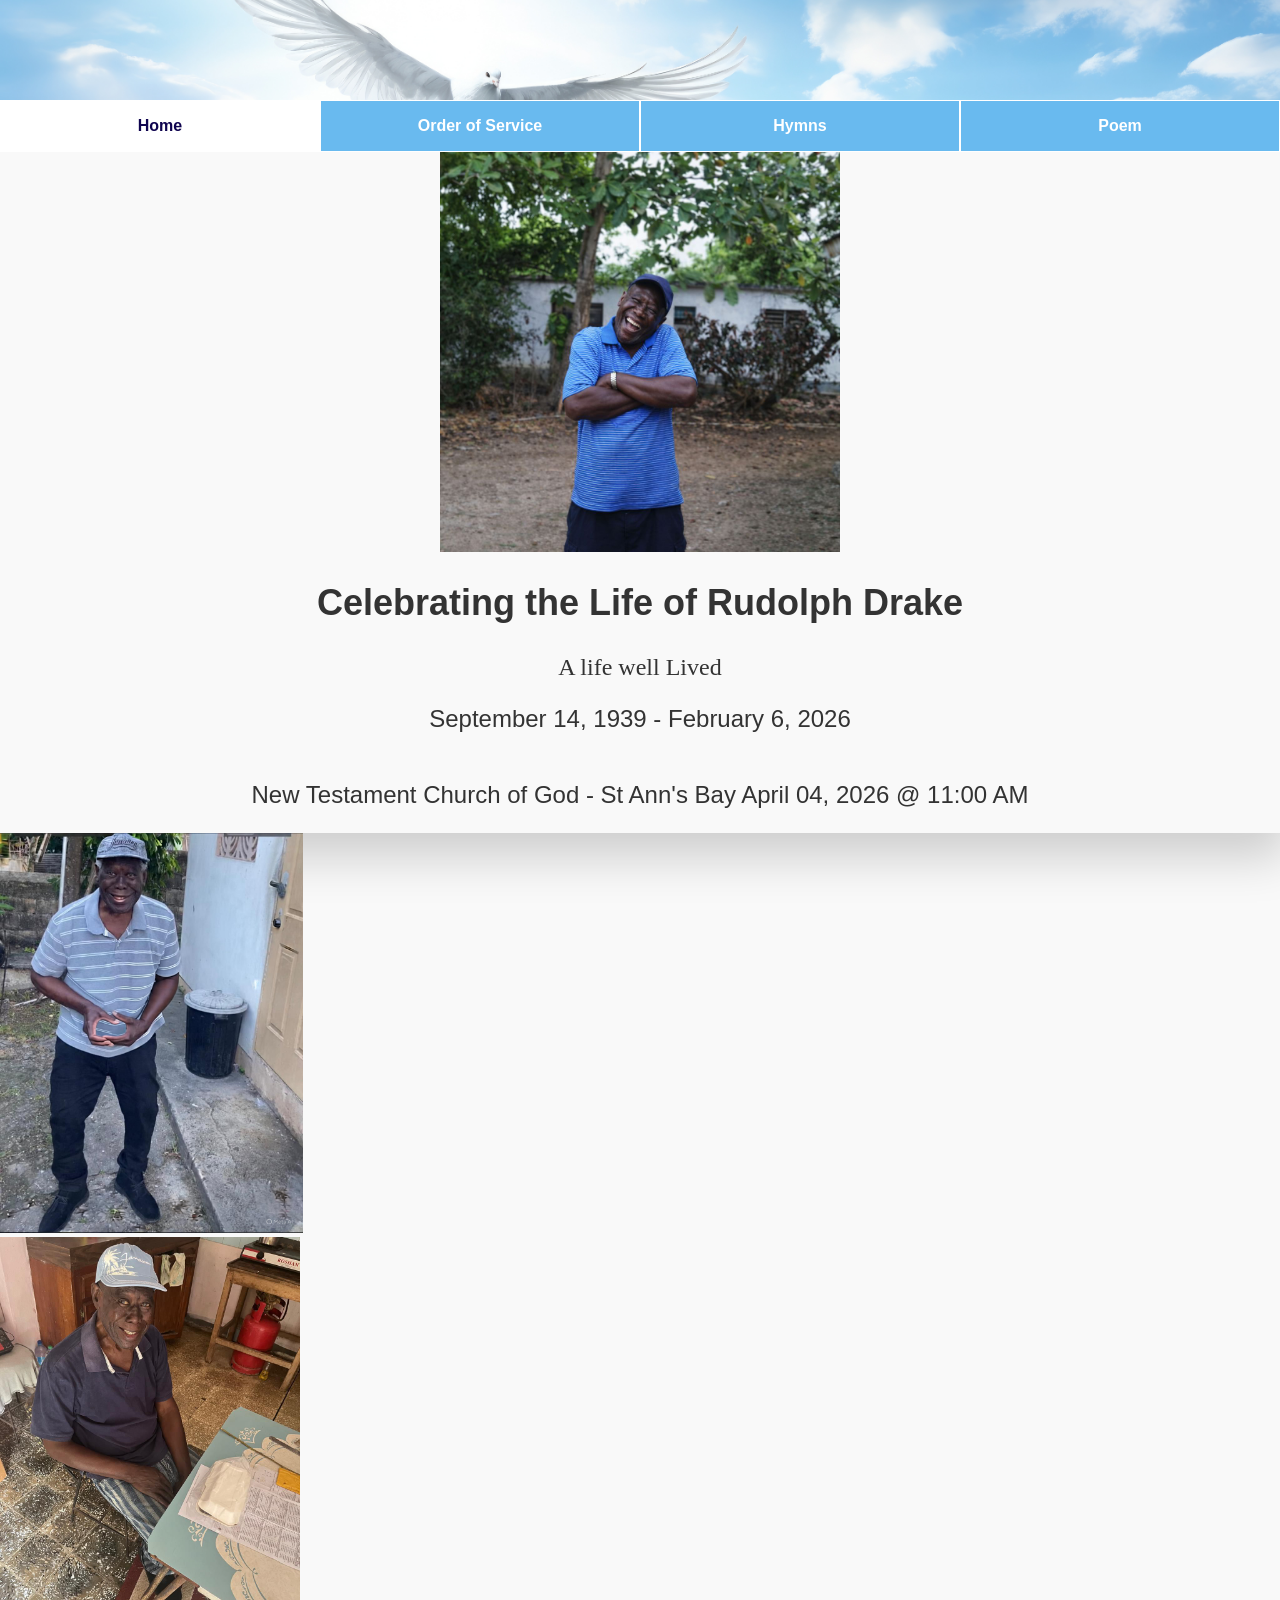
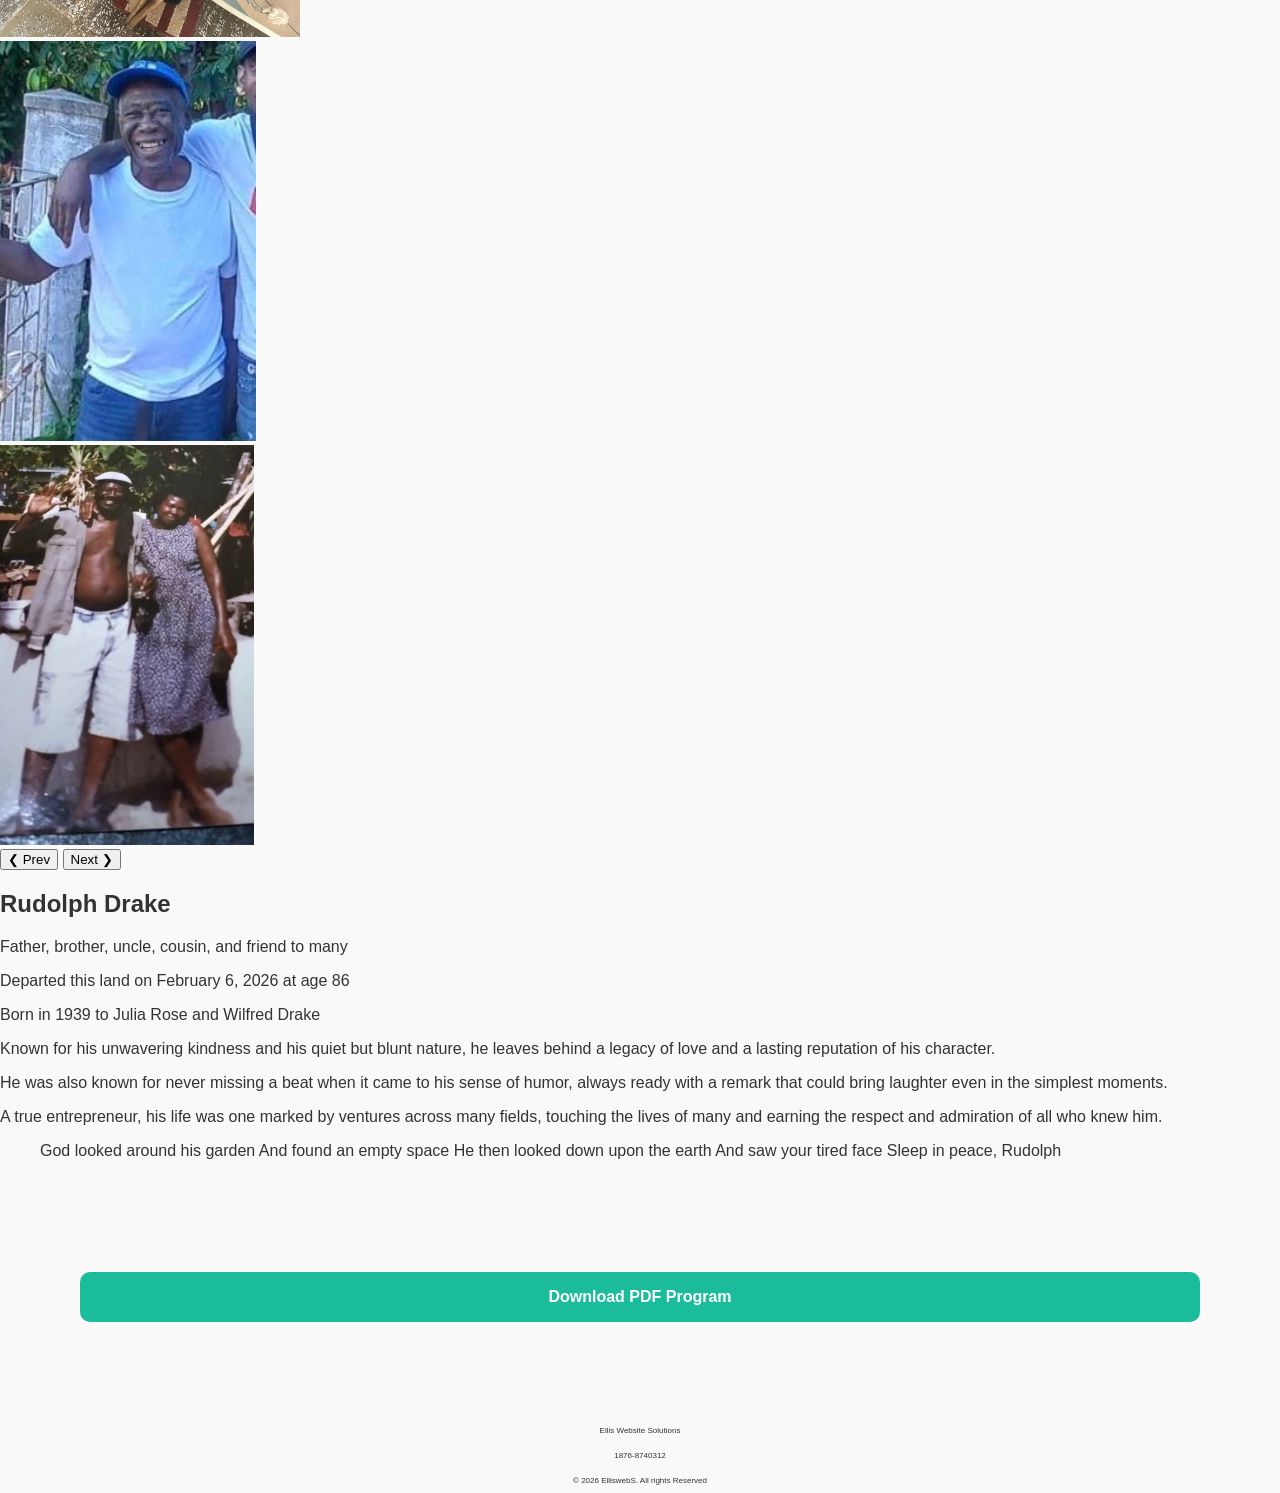
<file: index.html>
<!DOCTYPE html>
<html lang="en">

<head>
   <meta charset="UTF-8" name="viewport" content="width=device-width, initial-scale=1.0">
  <meta name="viewport" content="width=device-width, initial-scale=1.0">
  <title>Rudolph Drake Funeral Program</title>
  <link rel="stylesheet" href="stylesheet/style.css">
    <link rel="stylesheet" href="https://cdnjs.cloudflare.com/ajax/libs/font-awesome/6.5.1/css/all.min.css">
    <style>.head{
      background-image: url(banner2.jpg) ;
      background-size: cover;
      background-position: center;
      background-repeat: no-repeat;
    }
      
    </style>
</head>
<body>
 <header class="head" >
       
    <h2>Celebrating the Life of Rudolph Drake</h2>
    
  </header>

  <nav>
    <a href="index.html" class="active" >Home</a>
    <a href="order.html" >Order of Service</a>
    <a href="hymns.html" >Hymns</a>
    <a href="poem.html" >Poem</a>
  </nav>
 
  <section class="man">
    <img class="img" src="man.jpeg">
    <h1>Celebrating the Life of Rudolph Drake</h1>
     <span>A life well Lived</span>
    
<p>September 14, 1939 - February 6, 2026</p>
    <p>New Testament Church of God - St Ann's Bay April 04, 2026 @ 11:00 AM</p>
  </section>
  <div class="carousel">
      <div class="slides" id="slides">
        <div class="slide"><img src="man2.jpeg" alt="Memory 1"></div>
        <div class="slide"><img src="man3.jpeg" alt="Memory 2"></div>
        <div class="slide"><img src="man4.jpeg" alt="Memory 3"></div>
        <div class="slide"><img src="man5.jpeg" alt="Memory 3"></div>

      </div>
    </div>

    <div class="controls">
      <button onclick="prevSlide()">&#10094; Prev</button>
      <button onclick="nextSlide()">Next &#10095;</button>
    </div>

    
  </div>

<section id="tribute-section">
  <h2>Rudolph Drake</h2>
  <p>Father, brother, uncle, cousin, and friend to many</p>
  <p>Departed this land on February 6, 2026 at age 86</p>
  <p>Born in 1939 to Julia Rose and Wilfred Drake</p>
  <div class="tribute-text">
    <p>Known for his unwavering kindness and his quiet but blunt nature, he leaves behind a legacy of love and a lasting reputation of his character.</p>
    <p>He was also known for never missing a beat when it came to his sense of humor, always ready with a remark that could bring laughter even in the simplest moments.</p>
    <p>A true entrepreneur, his life was one marked by ventures across many fields, touching the lives of many and earning the respect and admiration of all who knew him.</p>
  </div>
  <blockquote>
    <p>God looked around his garden And found an empty space He then looked down upon the earth And saw your tired face Sleep in peace, Rudolph</p>
  </blockquote>
</section>

 
<section class="button"> <a href="Bowla Funeral Program.pdf" class="download-btn" download>Download PDF Program</a></section>
 
<footer class="ellis">
    <p>Ellis Website Solutions</p>
    <p>1876-8740312</p>

   <p>&copy 2026 ElliswebS. All rights Reserved</p>
</footer>

<script src="java.js" ></script>
</body>
</html>
</file>
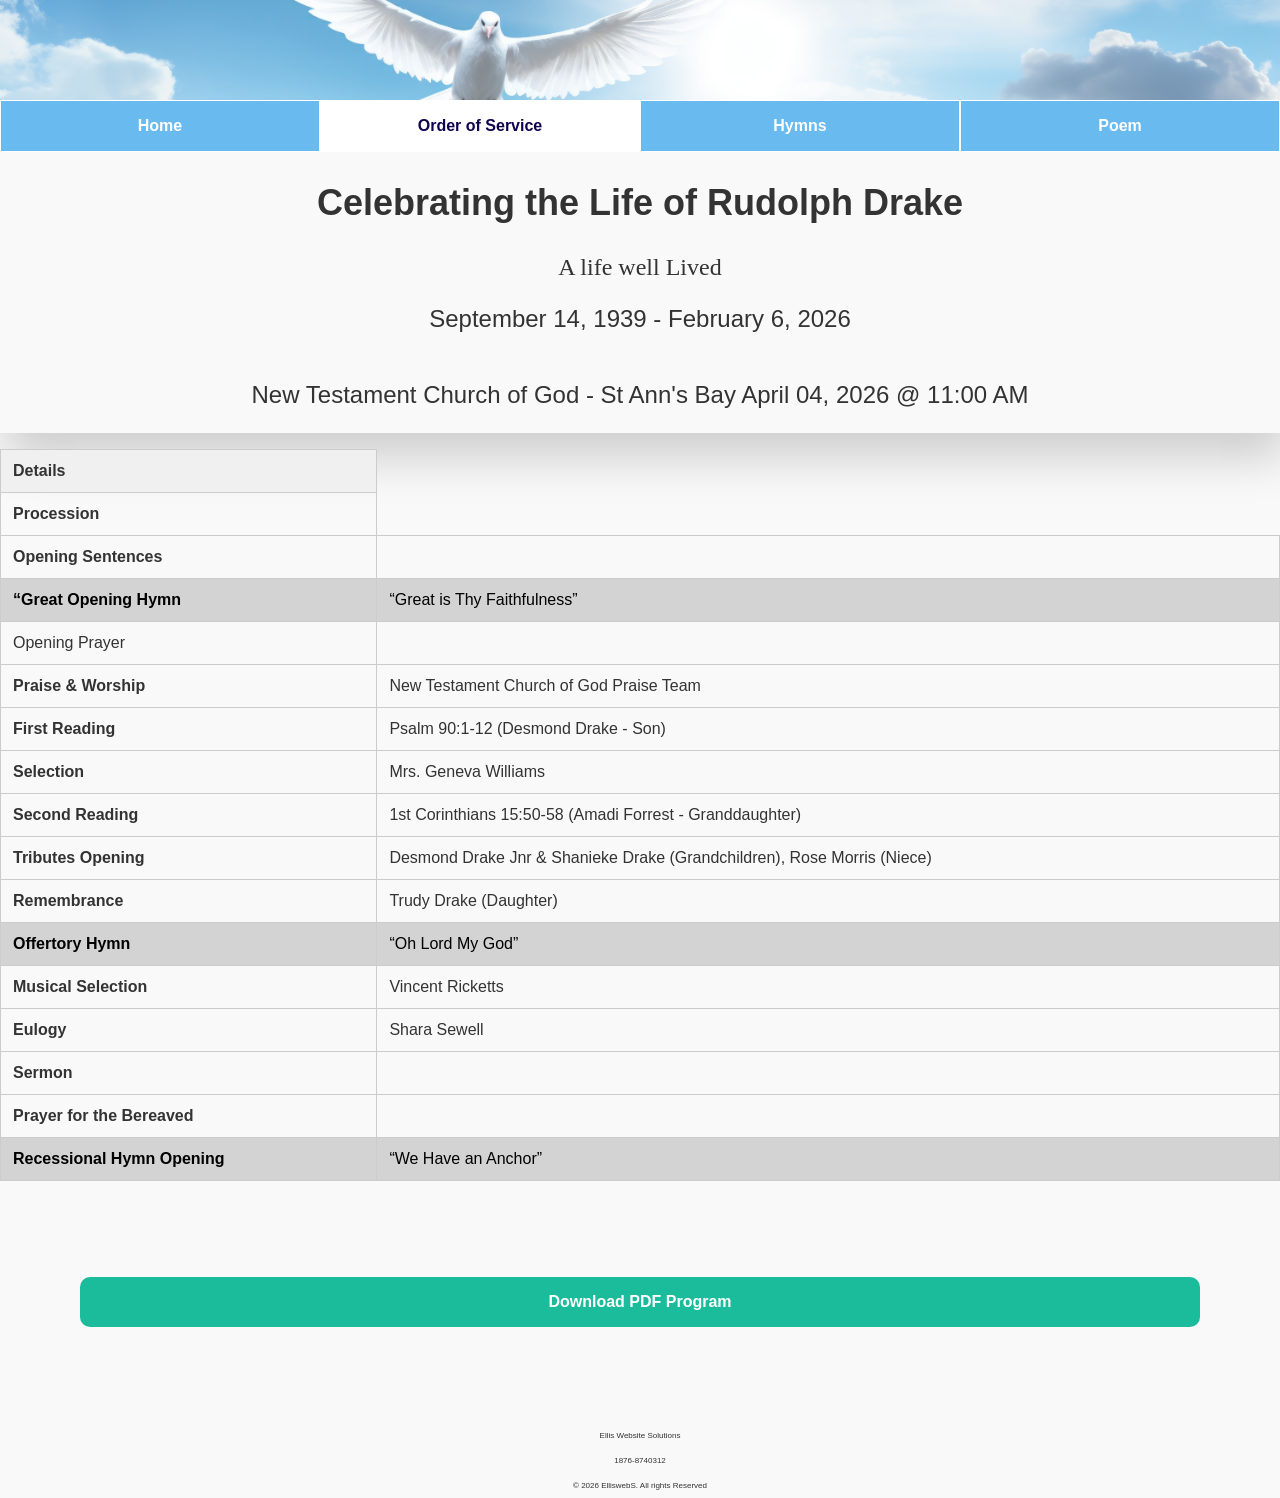
<file: order.html>
<!DOCTYPE html>
<html lang="en">

<head>
  <meta charset="UTF-8" name="viewport" content="width=device-width, initial-scale=1.0">
  <title>Order of Service</title>
  <link rel="stylesheet" href="stylesheet/style.css">
    <link rel="stylesheet" href="https://cdnjs.cloudflare.com/ajax/libs/font-awesome/6.5.1/css/all.min.css">
     <style>.head{
      background-image: url(banner4.jpg) ;
      background-size: cover;
      background-position: center;
      background-repeat: no-repeat;
    }
      
    </style>
</head>
<body>
     <header class="head"  >
       
    <h2>Celebrating the Life of Rudolph Drake</h2>
    
  </header>
     <nav>
        <a href="index.html" >Home</a>
    <a href="order.html" class="active">Order of Service</a>
    <a href="hymns.html"  >Hymns</a>
    <a href="poem.html" >Poem</a>
  </nav>
   <section class="man">
    
    <h1>Celebrating the Life of Rudolph Drake</h1>
     <span>A life well Lived</span>
<p>September 14, 1939 - February 6, 2026</p>
    <p>New Testament Church of God - St Ann's Bay April 04, 2026 @ 11:00 AM</p>
  </section>
  
  <section class="order">
    
    <table>
      <thead>
        <tr>
         
          <th>Details</th>
        </tr>
      </thead>
      <tbody>
        <tr><td> <strong>Procession</strong></tr>
        <tr><td> <strong>Opening Sentences</strong></td><td></td></tr>
        <tr id="tcolor"><td> <a href="hymns.html#great"><strong>“Great Opening Hymn </strong></td> </a><td><a href="hymns.html#great">“Great is Thy Faithfulness”</a></td></tr>
        <tr><td>Opening Prayer</td><td></td></tr>
        <tr><td><strong>Praise & Worship</strong> </td><td>New Testament Church of God Praise Team</td></tr>
        <tr><td><strong>First Reading </strong></td><td>Psalm 90:1-12 (Desmond Drake - Son)</td></tr>
        <tr><td><strong>Selection </strong></td><td>Mrs. Geneva Williams</td></tr>
        <tr><td> <strong>Second Reading</strong></td><td>1st Corinthians 15:50-58 (Amadi Forrest - Granddaughter)</td></tr>
        <tr><td> <strong>Tributes Opening</strong></td><td>Desmond Drake Jnr & Shanieke Drake (Grandchildren), Rose Morris (Niece)</td></tr>
        <tr><td><strong>Remembrance  </strong></td><td>Trudy Drake (Daughter)</td></tr>
        <tr id="tcolor"><td> <a href="hymns.html#thouart"><strong>Offertory Hymn</strong></a> </td><td><a href="hymns.html#thouart">“Oh Lord My God” </a></td></tr>
        <tr><td><strong>Musical Selection </strong></td><td>Vincent Ricketts</td></tr>
        <tr><td><strong>Eulogy </strong></td><td>Shara Sewell</td></tr>
        <tr><td><strong>Sermon</strong> </td><td></td></tr>
        <tr><td><strong>Prayer for the Bereaved </strong></td><td></td></tr>
        <tr id="tcolor"><td> <a href="hymns.html#anchor"><strong>Recessional Hymn Opening </strong> </a></td><td> <a href="hymns.html#anchor">“We Have an Anchor” </a> </td></tr>
      </tbody>
    </table>
  </section>


  
  <section class="button"> <a href="Bowla Funeral Program.pdf" class="download-btn" download>Download PDF Program</a></section>
<footer class="ellis">
    <p>Ellis Website Solutions</p>
    <p>1876-8740312</p>

   <p>&copy 2026 ElliswebS. All rights Reserved</p>
</footer>


</body>
</html>
</file>
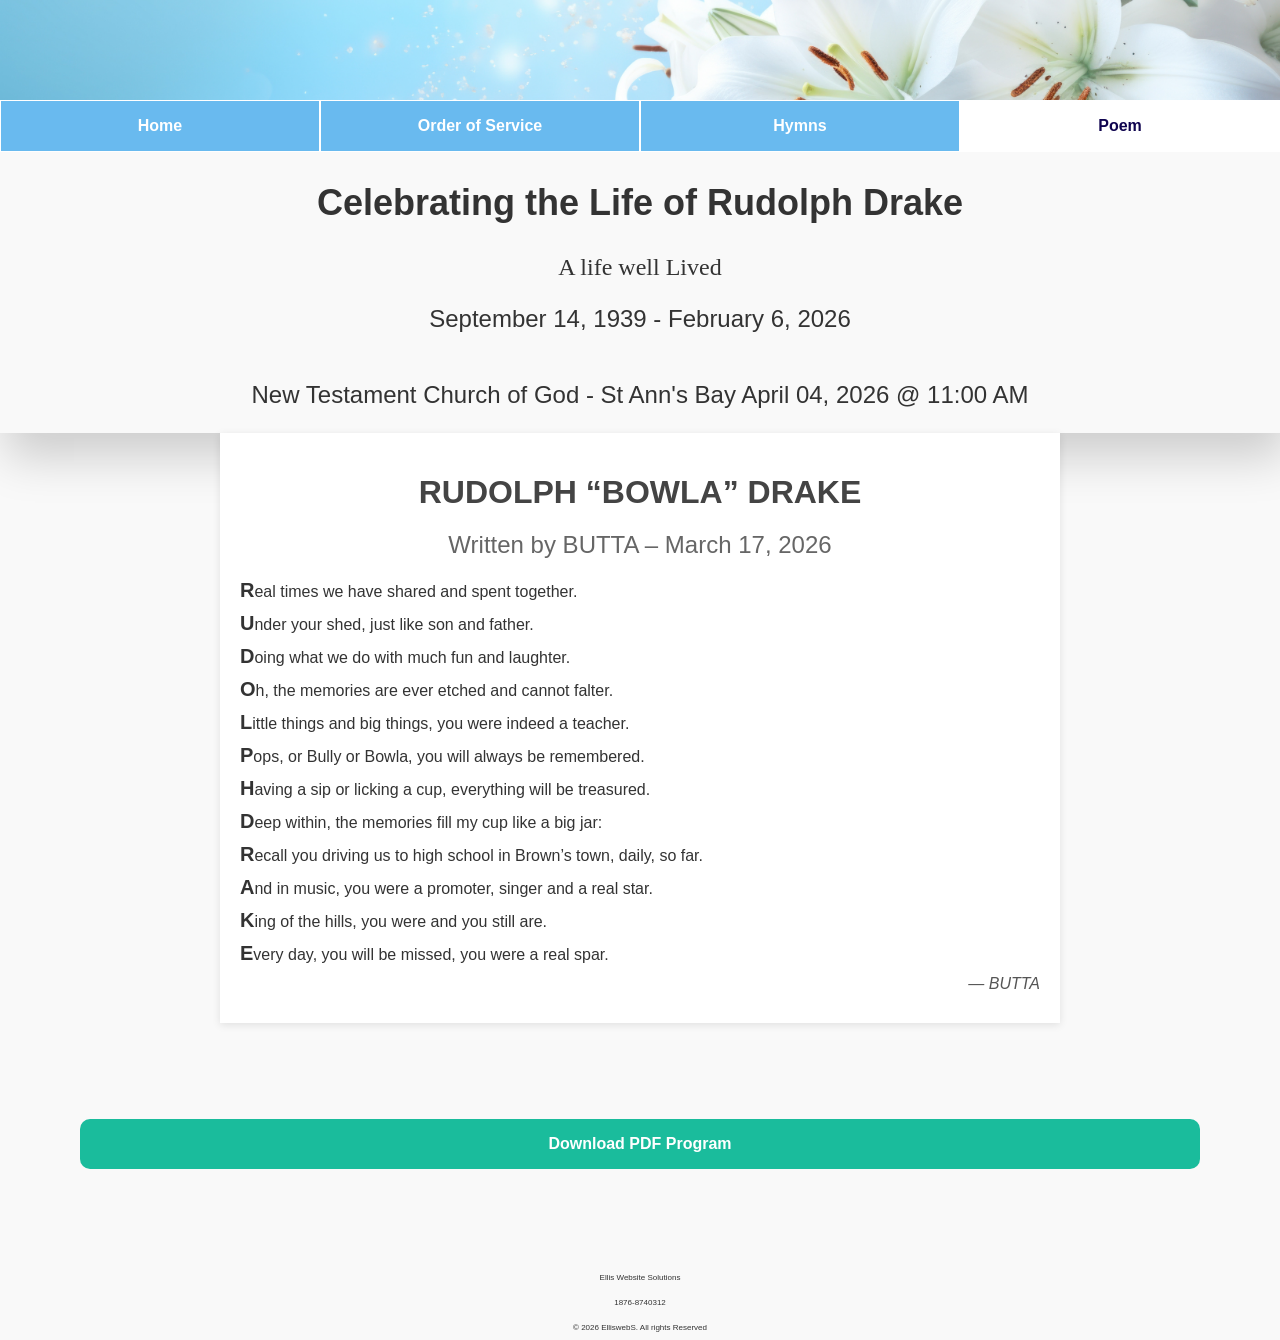
<file: poem.html>
<!DOCTYPE html>
<html lang="en">

<head>
  <meta charset="UTF-8" name="viewport" content="width=device-width, initial-scale=1.0">
  <title>Order of Service</title>
  <link rel="stylesheet" href="stylesheet/style.css">
    <link rel="stylesheet" href="https://cdnjs.cloudflare.com/ajax/libs/font-awesome/6.5.1/css/all.min.css">
     <style>.head{
      background-image: url(banner1.jpeg) ;
      background-size: cover;
      background-position: center;
      background-repeat: no-repeat;
    }
      
    </style>
</head>
<body>
     <header class="head"  >
        
    <h2>Celebrating the Life of Rudolph Drake</h2>
    
  </header>
     <nav>
        <a href="index.html" >Home</a>
    <a href="order.html" >Order of Service</a>
    <a href="hymns.html"  >Hymns</a>
    <a href="poem.html" class="active">Poem</a>
  </nav>
   <section class="man">
    
    <h1>Celebrating the Life of Rudolph Drake</h1>
     <span>A life well Lived</span>
<p>September 14, 1939 - February 6, 2026</p>
    <p>New Testament Church of God - St Ann's Bay April 04, 2026 @ 11:00 AM</p>
  </section>
  
  <div class="container">
    <h1>RUDOLPH “BOWLA” DRAKE</h1>
    <h2>Written by BUTTA – March 17, 2026</h2>

    <p> <span>R</span>eal times we have shared and spent together.</p>
    <p> <span>U</span>nder your shed, just like son and father.</p>
    <p><span>D</span>oing what we do with much fun and laughter.</p>
    <p><span>O</span>h, the memories are ever etched and cannot falter.</p>

    <p><span>L</span>ittle things and big things, you were indeed a teacher.</p>
    <p><span>P</span>ops, or Bully or Bowla, you will always be remembered.</p>
    <p><span>H</span>aving a sip or licking a cup, everything will be treasured.</p>

    <p><span>D</span>eep within, the memories fill my cup like a big jar:</p>
    <p><span>R</span>ecall you driving us to high school in Brown’s town, daily, so far.</p>
    <p><span>A</span>nd in music, you were a promoter, singer and a real star.</p>
    <p><span>K</span>ing of the hills, you were and you still are.</p>
    <p><span>E</span>very day, you will be missed, you were a real spar.</p>

    <p class="author">— BUTTA</p>
  </div>



  
  <section class="button"> <a href="Bowla Funeral Program.pdf" class="download-btn" download>Download PDF Program</a></section>
<footer class="ellis">
    <p>Ellis Website Solutions</p>
    <p>1876-8740312</p>

   <p>&copy 2026 ElliswebS. All rights Reserved</p>
</footer>


</body>
</html>
</file>
<file: stylesheet/style.css>
body {
  font-family: Arial, sans-serif;
  margin: 0;
  background: #f9f9f9;
  color: #333;
}
header {
 padding: 50px;
}
header i{
    padding-top: 53px;
}
header h2{
    margin-top: 50px;
    color: #000000;
    font-weight: 900;
    font-size: 20px;
    display: none;
}
nav {
  display: flex;
  justify-content: center;
  
  
}
nav a {
  flex: 1;
  padding: 1rem;
  text-align: center;
  padding 0 0;
  text-decoration: none;
  color: #fff;
  background:  rgb(105, 186, 239);
  border: 1px solid white;
  font-weight: 600;
}
nav a:hover {
    opacity: 0.6;
}
nav a.active {
  background-color: white;
  color: #0f044f;
}
/* iframe {
  width: 100%;
  height: 70vh;
  border: none;
 
} */
.download-btn {
  display: block;
  margin: 1rem auto;
  padding: 1rem 2rem;
 
  background: #1abc9c;
  color: #fff;
  text-decoration: none;
  border-radius: 10px;
  text-align: center;
  font-weight: bold;
  
}
.download-btn:hover{
    opacity: 0.9;
}
.button{
    padding: 80px;
    
}

.hymn{
   display: flex;
   align-items: center;
   justify-content: center;
   flex-direction: column;
}
.hymn h2{
     display: flex;
    align-items: center;
    justify-content: center;
     border-radius: 10px;
    color: white;
    background-color: rgb(142, 216, 245);
    padding: 1px 5px;
}
.man{
     display: flex;
   align-items: center;
   justify-content: center;
   flex-direction: column;
   box-shadow: 6px 24px 44px 0px rgba(0,0,0,0.12);
-webkit-box-shadow: 6px 24px 44px 0px rgba(0,0,0,0.18);
-moz-box-shadow: 6px 24px 44px 0px rgba(0,0,0,0.18);



}
.service{
    display: flex;
   align-items: center;
   justify-content: center;
   


}
.service ul{
    list-style: none;
}
.service h2{
    
    border-radius: 10px;
    color: white;
    background-color: rgb(142, 216, 245);
    padding: 1px 5px;

}
.ellis{
    display: flex;
    justify-content: center;
    align-items: center;
    flex-direction: column;
    font-size: 8px;
}
span{
    font-family:cursive;
    font-weight: 400;
}


/* Media query for smaller screens (e.g., mobile devices) */
@media screen and (max-width: 768px) {
  .man {
    font-size: 1rem; /* Adjust title size */
    text-align: center;
  }
  .service {
    padding: 10px;
    font-size: 0.9rem; /* Smaller text for compact screens */
  }
  ul {
    margin-left: 0;
    padding-left: 20px;
  }
}

/* Media query for larger screens (e.g., desktops) */
@media screen and (min-width: 1024px) {
  .man {
    font-size: 1.5rem;
  }
  .service {
    max-width: 800px;
    margin: 0 auto; /* Center content */
  }
}
.order h2{
    display: flex;
    align-items: center;
    justify-content: center;
     border-radius: 10px;
    color: white;
    background-color: rgb(142, 216, 245);
    padding: 1px 5px;
}
 table {
      width: 100%;
      border-collapse: collapse;
      margin-top: 1rem;
    }
    th, td {
      padding: 0.75rem;
      border: 1px solid #ccc;
      text-align: left;
    }
    th {
      background-color: #f0f0f0;
    }

    /* Mobile-friendly formatting */
    @media (max-width: 600px) {
      table, thead, tbody, th, td, tr {
        display: block;
       
      }
      thead {
        display: none;
      }
      tr {
        margin-bottom: 1rem;
        border: 1px solid #ccc;
        background: #fff;
padding: 0.5rem;
      }
      td {
       
        justify-content: space-between;
        padding: 0.5rem;
        border: none;
      }
      td::before {
        content: attr(data-label);
        font-weight: bold;
        flex: 1;
        text-align: left;
      }
      td span {
        flex: 2;
        text-align: right;
      }
    }
    table a{
        text-decoration: none;
        color: black;
        
    }
    #tcolor{
        background-color: lightgray;
    }
    img{
      height: 400px;
      /* box-shadow: -3px 16px 19px 1px rgba(0,0,0,0.75);
-webkit-box-shadow: -3px 16px 19px 1px rgba(0,0,0,0.75);
-moz-box-shadow: -3px 16px 19px 1px rgba(0,0,0,0.75); */
      
     
      
    }
    #tribute-wall {
    padding: 20px;
    background-color: #f7f7f7;
    margin-bottom: 20px;
    box-shadow: 0 0 10px rgba(0, 0, 0, 0.1);
}
#tribute-wall h2{
  display: flex;
  align-items: center;
  justify-content: center;
}

#tribute-form {
    display: flex;
    flex-direction: column;
    align-items: center;
    padding: 20px;
}

#tribute-form input, #tribute-form textarea {
    width: 100%;
    padding: 10px;
    margin-bottom: 10px;
    border: 1px solid #ccc;
    border-radius: 5px;
    font-size: 16px;
}

#tribute-form button {
    background-color: #333;
    color: #fff;
    padding: 10px 20px;
    border: none;
    cursor: pointer;
    border-radius: 5px;
}

#tribute-messages {
    padding: 20px;
}

.tribute-message {
    background-color: #fff;
    padding: 10px;
    margin-bottom: 10px;
    border: 1px solid #ccc;
    border-radius: 5px;
    box-shadow: 0 0 5px rgba(0, 0, 0, 0.1);
}

@media (max-width: 768px) {
    #tribute-form {
        padding: 10px;
    }
    #tribute-form input, #tribute-form textarea {
        font-size: 14px;
    }
}

@media (max-width: 480px) {
    #tribute-form {
        padding: 5px;
    }
    #tribute-form input, #tribute-form textarea {
        font-size: 12px;
    }
}

 

    .container {
      max-width: 800px;
      margin: auto;
      padding: 20px;
      background: #fff;
      box-shadow: 0 2px 8px rgba(0,0,0,0.1);
    }

   .container h1 {
      text-align: center;
      color: #444;
      margin-bottom: 10px;
    }
  .container h2 {
      text-align: center;
      font-weight: normal;
      color: #666;
      margin-bottom: 20px;
    }

    .container p {
      margin: 10px 0;
    }
    .container span{
      font-size: 20px;
      font-weight: 600;
      font-family:Arial, sans-serif;;
    }

    .author {
      text-align: right;
      font-style: italic;
      margin-top: 20px;
      color: #555;
    }

    /* Responsive adjustments */
    /* Responsive adjustments */
    @media (max-width: 600px) {
      .slide img {
        border-radius: 4px;
      }




    .carousel {
      position: relative;
      overflow: hidden;
    }

    .slides {
      display: flex;
      transition: transform 0.5s ease-in-out;
    }
    .slide {
      min-width: 100%;
      box-sizing: border-box;
      text-align: center;
    }
     .slide img {
      width: 100%;
      height: auto;
      border-radius: 8px;
    }

    .controls {
      text-align: center;
      margin-top: 10px;
    }

    .controls button {
      background: #1abc9c;
      color: #fff;
      border: none;
      padding: 10px 15px;
      margin: 5px;
      cursor: pointer;
      border-radius: 4px;
    }

    .controls button:hover {
      background: #666;
    }
 /* Responsive adjustments */
    @media (max-width: 600px) {
      .slide img {
        border-radius: 4px;
      }
    }


    #tribute-section {
  max-width: 800px;
  margin: 40px auto;
  padding: 20px;
  background-color: #f9f9f9;
  border: 1px solid #ddd;
  box-shadow: 0 0 10px rgba(0, 0, 0, 0.1);
}

#tribute-section h2 {
  font-size: 36px;
  margin-bottom: 10px;
}

#tribute-section p {
  font-size: 18px;
  margin-bottom: 20px;
}

.tribute-text {
  font-size: 16px;
  line-height: 1.6;
  margin-bottom: 20px;
}

blockquote {
  font-size: 18px;
  font-style: italic;
  padding: 20px;
  border-left: 5px solid #ccc;
  background-color: #f2f2f2;
}

/* Responsive design */
@media (max-width: 768px) {
  #tribute-section {
    padding: 10px;
  }
  #tribute-section h2 {
    font-size: 24px;
  }
  #tribute-section p {
    font-size: 16px;
  }
  .tribute-text {
    font-size: 14px;
  }
  blockquote {
    font-size: 16px;
  }
}

@media (max-width: 480px) {
  #tribute-section {
    padding: 5px;
  }
  #tribute-section h2 {
    font-size: 18px;
  }
  #tribute-section p {
    font-size: 14px;
  }
  .tribute-text {
    font-size: 12px;
  }
  blockquote {
    font-size: 14px;
  }
}
</file>
